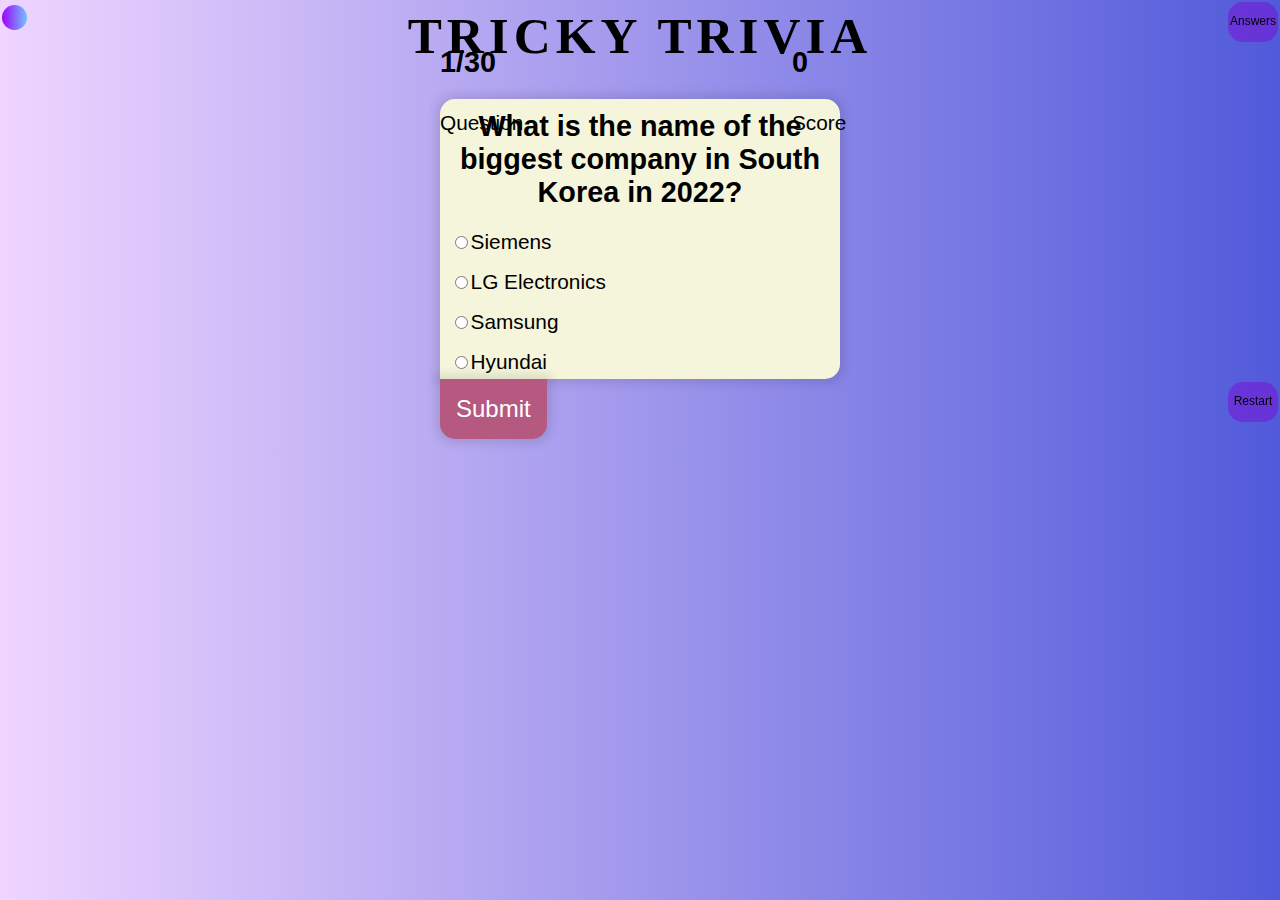
<file: quiz/index.html>
<!DOCTYPE html>
<html lang="en">
<head>
    <meta charset="UTF-8">
    <meta http-equiv="X-UA-Compatible" content="IE=edge">
    <meta name="viewport" content="width=device-width, initial-scale=1.0">
    <title>Quiz App</title>
    <link rel="stylesheet" href="style.css">
    <script src="script.js" defer></script>
</head>
<body id="bodycolor">
        
    <div class="quiz-container" id="quiz">
        <div id="hud">
            <div id="hud-item">
                <p class="hud-prefix">
                    Question
                </p>
                <h1 class="hud-main-text" id="questionCounter">

                </h1>
            </div>
            <div id="hud-item">
                <p class="hud-prefix">
                    Score
                </p>
                <h1 class="hud-main-text" id="score">
                    0
                </h1>
            </div>
        </div>
        <div class="quiz-header">
            <h2 id="question">Question text</h2>
            <ul>
                <li><input type="radio" id="a" name="answer" class="answer"><label id="a_text" for="a">Question</label></li>
                <li><input type="radio" id="b" name="answer" class="answer"><label id="b_text" for="b">Question</label></li>
                <li><input type="radio" id="c" name="answer" class="answer"><label id="c_text" for="c">Question</label></li>
                <li><input type="radio" id="d" name="answer" class="answer"><label id="d_text" for="d">Question</label></li>
            </ul>
        </div>
        <button id="submit">Submit</button>
    </div>
    <div class="cheat">
        <div>
        <p>
            Answers
        </p>
    </div>
    </div>
    <div class="restart">
        <p>
            Restart
        </p>
    </div>
    <div class="background" id="color">

    </div>
    <h3>Tricky Trivia</h3>
</body>
</html>
</file>
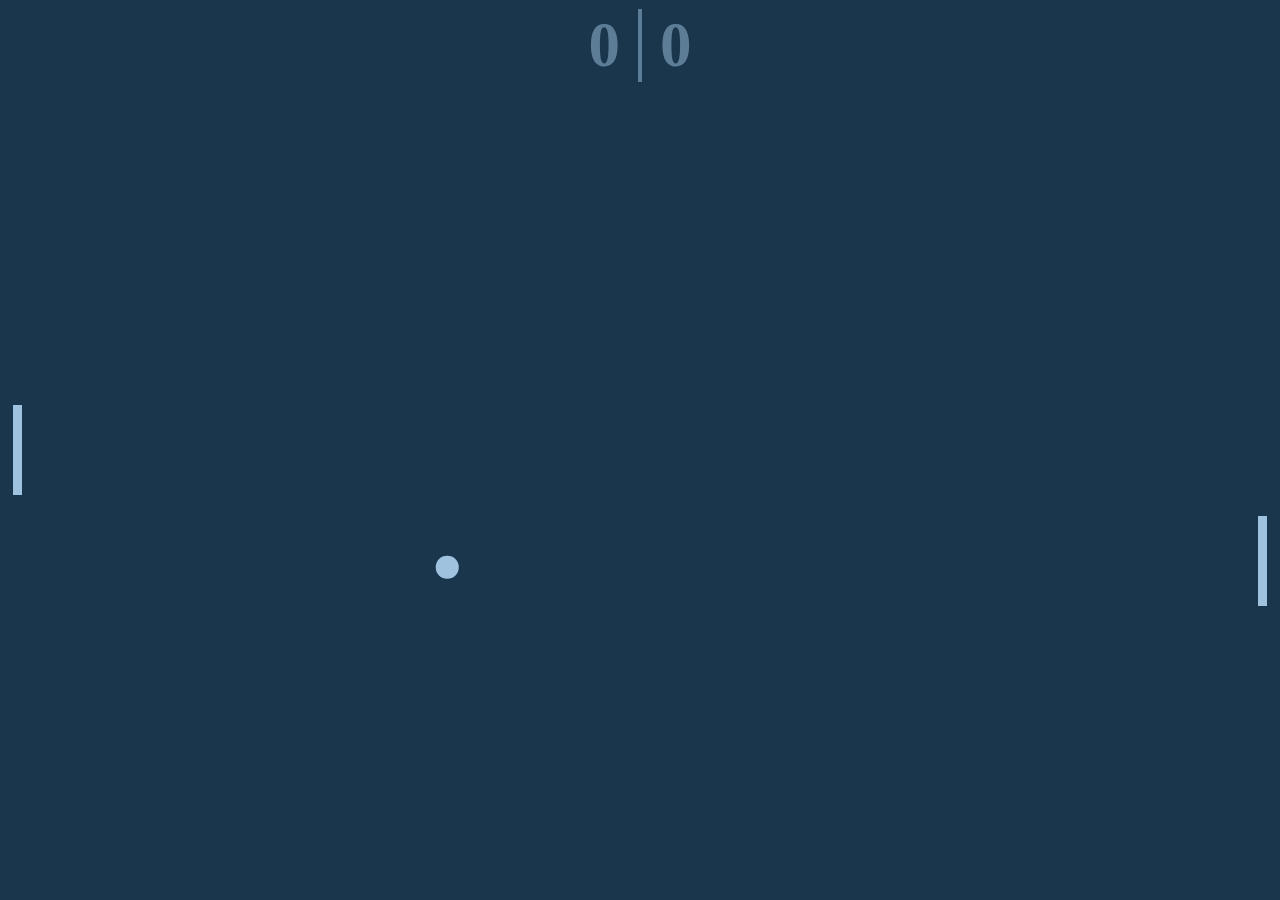
<file: tetris/tetris.html>
<!DOCTYPE html>
<html lang="en">
<head>
    <meta charset="UTF-8">
    <meta http-equiv="X-UA-Compatible" content="IE=edge">
    <meta name="viewport" content="width=device-width, initial-scale=1.0">
    <link rel="stylesheet" href="styles.css">
    <script src="script.js" type="module"></script>
    <title>Ping Pong</title>
</head>
<body>
    <div class="score">
        <div id="player-score">0</div>
        <div id="computer-score">0</div>
    </div>
    <div class="ball" id="ball"></div>
    <div class="paddle left" id="player-paddle"></div>
    <div class="paddle right" id="computer-paddle"></div>
</body>
</html>
</file>
<file: quiz/style.css>
* {
    box-sizing: border-box;
}

body {
    
    background-image: linear-gradient(90deg, #efd5ff 0%, #515ada 100%);
   /*background-color: blue;*/
    font-family: "Poppins", sans-serif;
    display: flex;
    align-items: center;
    justify-content: center;
    margin: 0;
    min-height: 50vh;
    font-size: 1.2rem;
}

    
   

.quiz-header{
    background-color: beige;
    border-radius: 15px 15px 15px 0;
    box-shadow: 0 0 10px 5px rgba(14, 14, 14, 0.1);
    width: 400px;
    height: 280px;
    padding: 0.5em;
}

h2 {
    padding: 0.1rem;
    text-align: center;
    margin: 0;
}

ul {
    list-style-type: none;
    padding: 0;
}
li {
    border-radius: 15px;
    background-color: rgba(245, 245, 220, 0.597);
}
li:hover {
    background-color: rgb(233, 233, 211);
}

ul li {
    font-size: 1.3rem;
    margin: 1rem 0;
}

ul li label {
    cursor: pointer;
}

button {
    background-color: #b55981;
    color: white;
    cursor: pointer;
    border: none;
    display: block;
    font-family: inherit;
    font-size: 1.5rem;
    max-width: 100%;
    padding: 1rem;
    border-radius: 0 0 15px 15px;
    box-shadow: 0 0 10px 5px rgba(14, 14, 14, 0.1);
}

button:hover {
    background-color: #a84771;
}

button:focus {
    background-color: #8f4165;
    outline: none;
}

#hud {
    display: flex;
    justify-content: space-between;
    width: 92%;
}


.hud-prefix {
    position: absolute;
    top: 10%;
    font-size: 1.3rem;
}

.hud-main-text {
    margin-top: 35px;
    text-align: center;
    font-size: 1.5em;
}

.cheat {
    position: fixed;
    top: 0;
    right: 0;
    display: flex;
    height: 40px;
    width: 50px;
    background-color: rgba(127, 2, 212, 0.448);
    margin: 2px;
    border-radius: 15px;
    justify-content: center;
    text-align: center;
    font-size: 12px;
    
}

.cheat:hover {
    cursor: pointer;
    color: whitesmoke;
    background-color: rgba(128, 2, 212, 0.768);
}

.restart {
    position: fixed;
    top: 380px;
    right: 0;
    display: flex;
    height: 40px;
    width: 50px;
    background-color: rgba(127, 2, 212, 0.448);
    margin: 2px;
    border-radius: 15px;
    justify-content: center;
    text-align: center;
    font-size: 12px;
}

.restart:hover {
    cursor: pointer;
    color: whitesmoke;
    background-color: rgba(128, 2, 212, 0.932);
}

.background {
    display: flex;
    height: 25px;
    width: 25px;
    border-radius: 50px;
    background-color: purple;
    background-image: linear-gradient(90deg, rgb(161, 0, 255) 0%, rgb(113, 196, 255) 100%);
    position: absolute;
    top: 5px;
    left: 2px;
}
.background:hover {
    cursor: pointer;
}

h3 {
    position: absolute;
    top: 0;
    top: -5%;
    font-size: clamp(30px, 4vw, 4rem);
    font-weight: 900;
    font-family: 'Times New Roman', Times, serif;
    text-transform: uppercase;
    background: #515ada, purple, red;
letter-spacing: 5px;
}
</file>
<file: tetris/styles.css>
*, *::after, *::before {
    box-sizing: border-box;
}

:root {
    --hue: 200;
    --saturation: 50%;
    --foreground-color: hsl(var(--hue), var(--saturation), 75%);
    --background-color: hsl(var(--hue), var(--saturation), 20%);
}

body {
    margin: 0;
    background-color: var(--background-color);
    overflow: hidden;
}

.paddle {
--position: 50;

    position: absolute;
    background-color: var(--foreground-color);
    top: calc(var(--position) * 1vh);
    transform: translateY(-50%);
    width: 1vh;
    height: 10vh;
}

.paddle.left {
left: 1vw;
}

.paddle.right {
right: 1vw;
}

.ball {
    --x: 50;
    --y: 50;

    position: absolute;
    background-color: var(--foreground-color);
    left: calc(var(--x) * 1vw);
    top: calc(var(--y) * 1vh);
    border-radius: 50%;
    transform: translate(-50%, -50%);
    width: 2.5vh;
    height: 2.5vh;
}

.score {
    display: flex;
    justify-content: center;
    font-weight: bold;
    font-size: 7vh;
    color: var(--foreground-color);
}

.score > * {
    flex-grow: 1;
    flex-basis: 0;
    padding: 0 2vh;
    margin: 1vh 0;
    opacity: .5;
}

.score > :first-child {
    text-align: right;
    border-right: .5vh solid var(--foreground-color);
}
</file>
